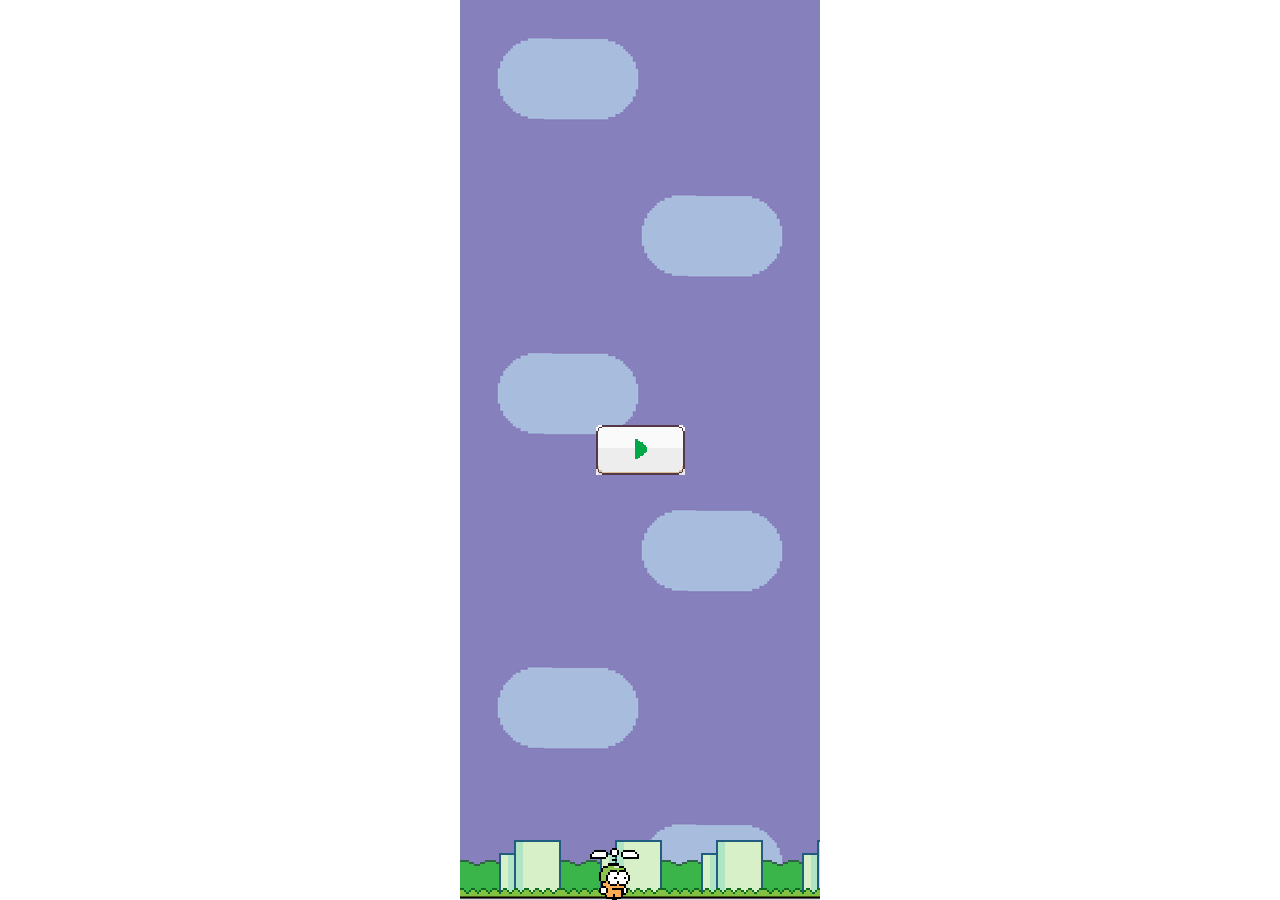
<file: index.html>
<!DOCTYPE html>
<html xmlns:wb="http://open.weibo.com/wb">
<head>
<meta charset="utf-8" />
<meta name="viewport" content="width=device-width,initial-scale=1,minimum-scale=1,maximum-scale=1,user-scalable=no" />
<title>Swing Copters</title>
<link rel="stylesheet" type="text/css" href="index.css">
<script src="http://tjs.sjs.sinajs.cn/open/api/js/wb.js" type="text/javascript" charset="utf-8"></script>
</head>
<body>
<div id="container" class="bg1 bgmove">
	<div id="trees"></div>
	<div id="player"></div>
	<div class="start"></div>
	<h2 id="score">0</h2>
	<div id="scorepan">
		<div class="green">SCORE</div>
		<div id="scorefinal">0</div>
		<a href="javascript:void(0);" id="again">Start</a>
		
	</div>
</div>
<script type="text/javascript" src="zepto.min.js"></script>
<script type="text/javascript" src="agent.js"></script>
<script type="text/javascript" src="index.js"></script>
<script type="text/javascript" src="environment.js"></script>
</body>
</html>
</file>
<file: index.css>
html, body{
	height: 100%;
	position: relative;
	margin: 0;
	overflow: hidden;
	-webkit-user-select:none;
}
a{
	text-decoration: none;
	color: #FFF;
}
#trees{
	background: url(img/tree.png) repeat-x;
}
#container{
	height: 100%;
	position: relative;
	overflow: hidden;
}
@media screen and (min-width: 1024px) {
	#container{
		width: 360px;
		margin: 0 auto;
	}
}
#trees{
	position: absolute;
	bottom: 0;
	width: 100%;
	height: 60px;
}
.bg1{
	background-image: url(img/bg1.png);
	background-repeat: repeat-y;
}
#player{
	position: absolute;
	bottom: 0;
	left: 50%;
	margin-left: -50px;
	width: 50px;
	height: 52px;
	background-image: url(img/player.png);
	-webkit-transition : left 1.5s 0 linear;
	-webkit-transform:translateZ(0);
}
.hand_l, .hand_r{
	position: absolute;
	width: 323px;
	height: 26px;
	background-image: url(img/hand.png);
	background-repeat: no-repeat;
	left: 0;
	-webkit-transform:translateZ(0);
}
.hand_l{
	background-position: 0 -32px;
}
.hand_r{
}
.t{
	width: 45px;
	height: 71px;
	position: absolute;
	top: 10px;
	background: url(img/t.png) no-repeat;
}
.hand_l .t{
	right: -4px;
}
.hand_r .t{
	left: -4px;
}
.start{
	position: absolute;
	left: 0;top: 0;right: 0;bottom: 0;
	margin: auto;
	display: inline-block;
	width: 89px;
	height: 50px;
	background-image: url(img/start.png);
	background-repeat: no-repeat;
	cursor: pointer;
	z-index: 2;
	-webkit-trans;
}

@-webkit-keyframes flyl{
	0%{
		background-position: -214px 0;
	}
	100%{
		background-position: -106px 0;
	}
}
@-webkit-keyframes flyr{
	0%{
		background-position: -60px 0;
	}
	100%{
		background-position: -168px 0;
	}
}

@-webkit-keyframes up{
	0%{
		bottom: 0;
	}
	100%{
		bottom: 44%;
	}
}
@-webkit-keyframes down{
	0%{
		bottom: 0;
	}
	100%{
		bottom: -112px;
	}
}

@-webkit-keyframes rotate{
	0%{
		-webkit-transform:rotate(0deg) translateZ(0);
	}
	25%{
		-webkit-transform:rotate(15deg) translateZ(0);
	}
	50%{
		-webkit-transform:rotate(0deg) translateZ(0);
	}
	75%{
		-webkit-transform:rotate(-15deg) translateZ(0);
	}
	100%{
		-webkit-transform:rotate(0deg) translateZ(0);
	}
}

@-webkit-keyframes dropdown{
	0%{
		bottom: 44%;
		-webkit-transform:rotate(0deg) translateZ(0);
	}
	100%{
		bottom: 0;
		-webkit-transform:rotate(630deg) translateZ(0);
	}
}

.flyl{
	left: 0 !important;
	-webkit-animation:flyl 200ms steps(2) 0 infinite, up 4s linear 0 1 normal forwards;
}
.flyr{
	left: 100% !important;
	-webkit-animation:flyr 200ms steps(2) 0 infinite, up 4s linear 0 1 normal forwards;
}

.trot{
	-webkit-transform-origin:center 1px;
	-webkit-animation:rotate 1s linear infinite;
}
.treedown{
	-webkit-animation: down 4s linear 0 1 normal forwards;
}
.dropdown{
	-webkit-animation:dropdown 500ms ease-in 0 1 normal forwards;
}

#score{
	position: absolute;
	width: 100%;
	top: 100px;
	color: #FFF;
	font-size: 50px;
	text-align: center;
	text-shadow: 2px 2px 2px #000, -2px -2px 2px #000, -2px 2px 2px #000, 2px -2px 2px #000;
	display: none;
}
#scorepan{
	position: absolute;
	left:0;top:0;right:0;bottom:0;
	margin: auto;
	border: 4px solid #000;
	border-radius: 10px;
	width: 80%;
	height: 100px;
	padding: 20px;
	font-size: 24px;
	color: #FFF;
	background-color: #EEE;
	text-shadow: 1px 1px 1px #000, -1px -1px 1px #000, -1px 1px 1px #000, 1px -1px 1px #000;
	z-index: 3;
	display: none;
}
.green{
	color: #00a848;
	text-shadow:none;
	font-weight: 900;
}
#share, #again{
	background-color: #00a848;
	padding: 10px;
	line-height: 30px;
	border: 3px solid #000;
	border-radius: 8px;
	position: absolute;
	right: 20px;
}
#share{
	top: 8px;
}
#again{
	top: 76px;
}
</file>
